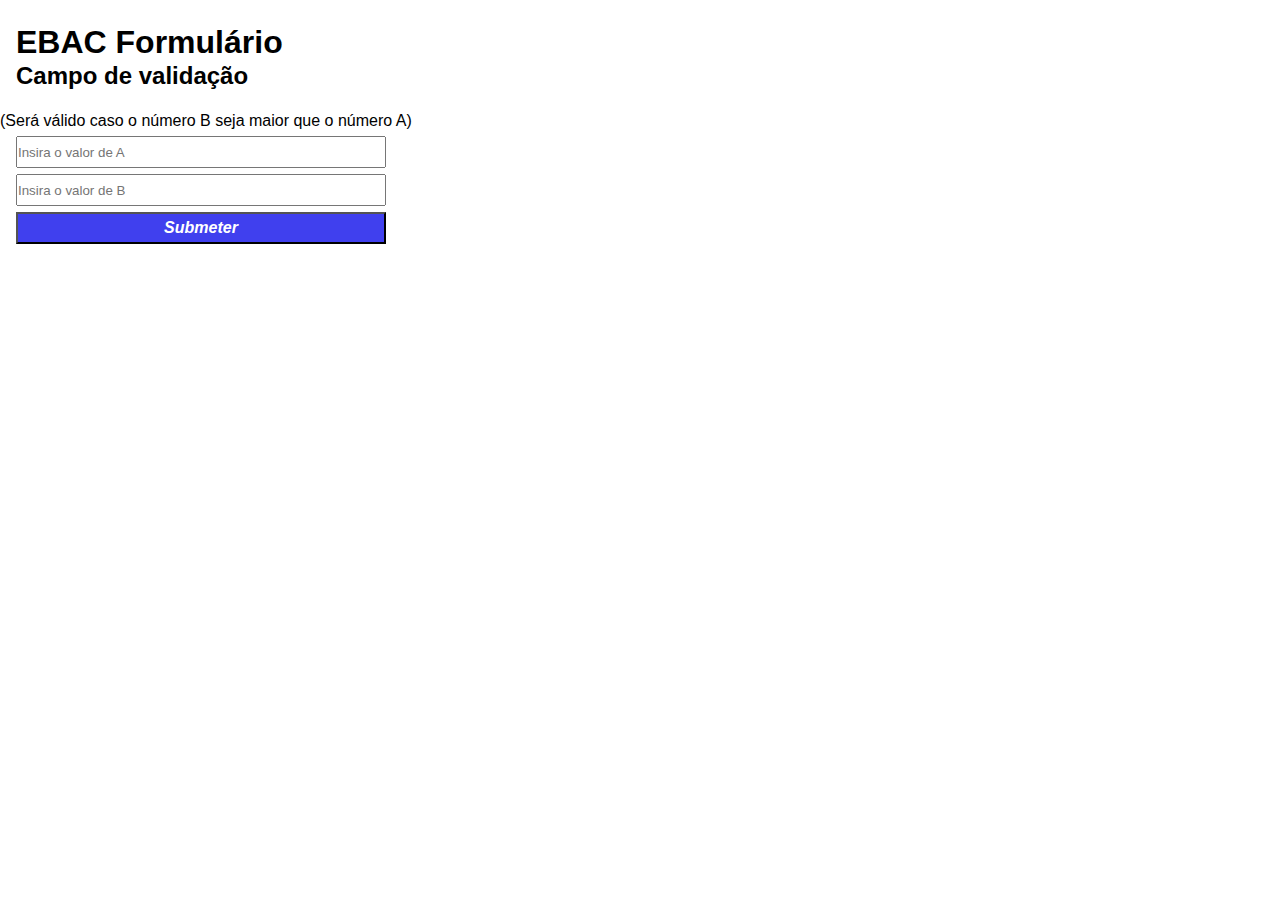
<file: exercicio_html_js/index.html>
<!DOCTYPE html>
<html lang="pt-br">
<head>
    <meta charset="UTF-8">
    <meta name="viewport" content="width=device-width, initial-scale=1.0">
    <title>EBAC Formulario </title>
    <link rel="stylesheet" href="main.css">
</head>
<body>
    <header>
        <h1>EBAC Formulário</h1>
        <h2>Campo de validação</h2>
        <br>
        <p>
        (Será válido caso o número B seja maior que o número A)
        </p>
    </header>
    <form class="form-deposito">
        <input id="ValorA" class="campo-a" type="text" placeholder="Insira o valor de A" required />
        <input id="ValorB" class="campo-b" type="text" placeholder="Insira o valor de B" required />
        <button type="submit">Submeter</button>
    </form>
    <script src="./main.js"></script>
</body>
</html>
</file>
<file: exercicio_html_js/main.css>
* {
    font-family: Arial, Helvetica, sans-serif;
    margin: 0;
    padding: 0;
    box-sizing: border-box;
}


input,
textarea,
button,
h1,
h2 {
    display: block;
    justify-content: space-between;
    margin-top: 6px;
    margin-left: 16px;
    height: 32px;
    width: 370px;
}

h1 {
    margin-top: 24px;
}

button {
    font-size: 16px;
    font-style: italic;
    font-weight: bold;
    background-color: rgb(64, 64, 238);
    color: #fff;
    cursor: pointer;
}

form textarea {
    resize: none;
    height: 60px;
}

button:hover {
    background-color: rgb(36, 52, 229);
}
</file>
